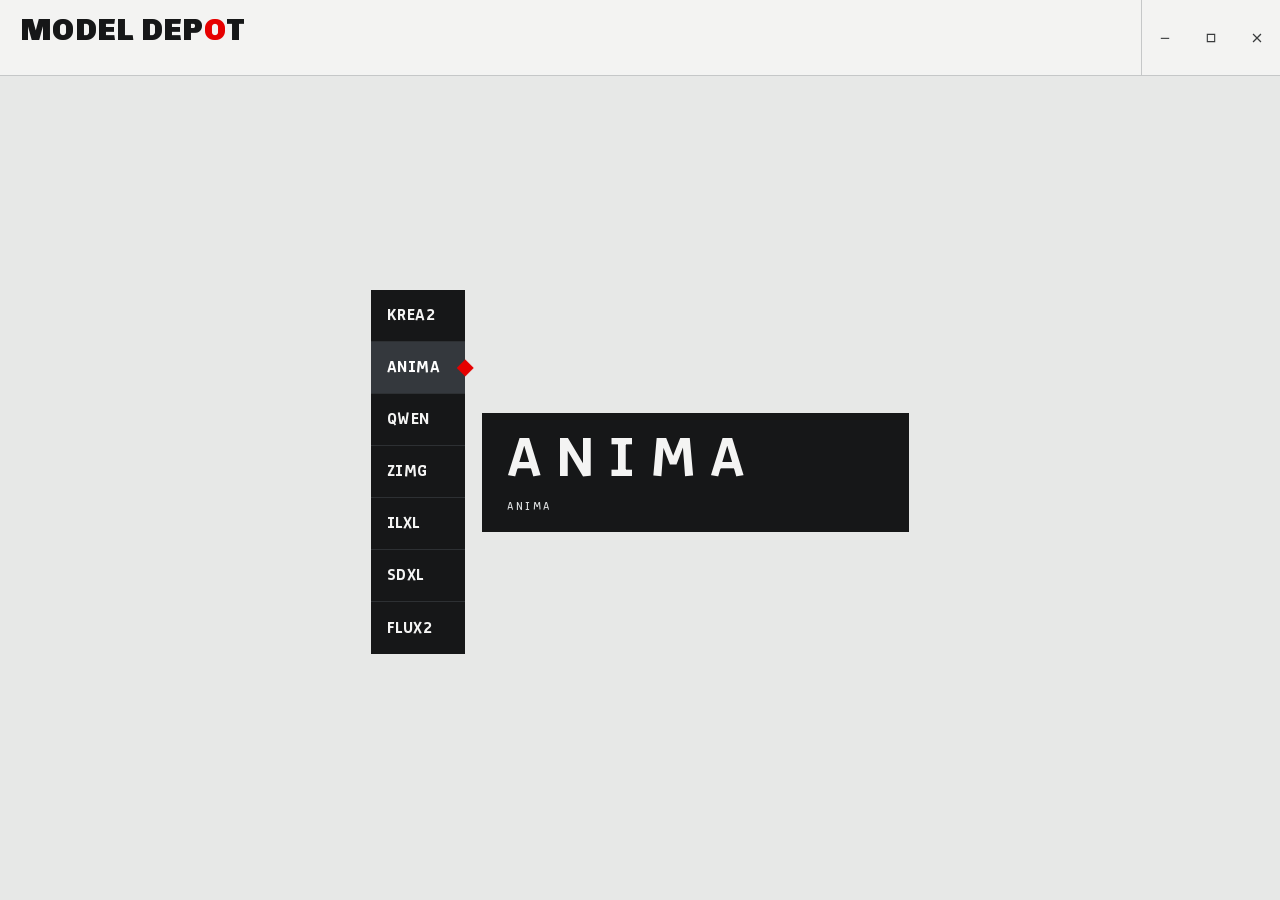
<file: desktop/loader.html>
<!doctype html>
<html lang="zh-Hans">
<head>
<meta charset="utf-8">
<script>window.LOADER_DEFAULT_FAMILIES = [["KREA2", "Krea 2"], ["ANIMA", "Anima"], ["QWEN", "Qwen-Image"], ["ZIMG", "Z-Image"], ["ILXL", "Illustrious", "SDXL"], ["SDXL", "SDXL"], ["FLUX2", "Flux.2"]];</script>
<meta name="viewport" content="width=device-width, initial-scale=1">
<meta name="color-scheme" content="light">
<title>Model Depot</title>
<style>@font-face{font-family:"MD Mark";font-weight:900;font-style:normal;font-display:block;src:url([data-uri]) format("woff2")}
@font-face{font-family:"MD Code";font-weight:500;font-style:normal;font-display:block;src:url([data-uri]) format("woff2")}
@font-face{font-family:"MD Code";font-weight:600;font-style:normal;font-display:block;src:url([data-uri]) format("woff2")}
@font-face{font-family:"MD Code";font-weight:700;font-style:normal;font-display:block;src:url([data-uri]) format("woff2")}</style>
<style>
:root {
  --ground: #e7e8e7; --paper: #f3f3f2; --stock: #f9f9f8; --well: #d6d8d7; --ph: #ecedec; --dots: #bfc1c3;
  --ink: #161718; --ink-2: #393b3d; --ink-3: #585b5e; --ink-4: #66696c; --rule: #c5c7c8; --rule-soft: #d5d7d6;
  --block: #161718; --block-lit: #34383d; --block-rule: #2d3033; --block-line: #45484b; --on-block: #f4f4f3;
  --on-block-2: #a3a6a9; --on-block-meta: #dcdedf; --mid: #55595d;
  --red: #e60000; --bad: #a30000; --ink-hover: #2b2e31;
  --mark: "MD Mark", "Chivo", "Segoe UI Black", "Segoe UI", sans-serif;
  --code: "MD Code", "Anaheim", "Bahnschrift SemiCondensed", "Arial Narrow", sans-serif;
  --body: "Segoe UI", "Microsoft YaHei UI", "Microsoft YaHei", "PingFang SC", "Noto Sans SC", system-ui, sans-serif;
  --ease: cubic-bezier(0.16, 1, 0.3, 1);
  color-scheme: light;
}
* { box-sizing: border-box; }
html, body { margin: 0; height: 100%; overflow: hidden; }
body { background: var(--ground); color: var(--ink); font: 400 14px/1.45 var(--body); font-variant-numeric: tabular-nums;
  user-select: none; -webkit-app-region: drag; app-region: drag; }
.wm { display: block; font: 900 31px/0.86 var(--mark); letter-spacing: 0.01em; white-space: nowrap; color: var(--ink); }
.wm i { font-style: normal; color: var(--red); }
.note { display: grid; justify-items: center; gap: 5px; text-align: center; }
.note .msg { font: 400 14px/1.45 var(--body); color: var(--ink-2); }
.note .msg2 { font: 400 12.5px/1.5 var(--body); color: var(--ink-3); opacity: 0; }
.win { position: fixed; top: 0; right: 0; z-index: 30; display: flex; height: 75px; -webkit-app-region: no-drag; app-region: no-drag; }
.win::before { content: ""; position: absolute; left: -1px; top: 0; bottom: 0; width: 1px; background: var(--rule); opacity: var(--win-rule, 0); }
.win button { display: grid; place-items: center; width: 46px; height: 100%; padding: 0; border: 0; background: transparent; color: var(--ink-2);
  cursor: default; transition: background 0.12s, color 0.12s; }
.win button:hover { background: var(--ink); color: #fff; }
.win button:active { background: var(--ink-2); color: #fff; }
.win button.close:hover { background: var(--red); color: #fff; }
.win button.close:active { background: var(--red); filter: brightness(0.88); }
.win button:focus-visible { outline: 2px solid var(--ink); outline-offset: -4px; }
.win svg { width: 14px; height: 14px; }
.win .g-restore, :root[data-max] .win .g-max { display: none; }
:root[data-max] .win .g-restore { display: block; }
.hand { position: fixed; inset: 0; z-index: 20; pointer-events: none; }
.hand .ground { position: absolute; inset: 0; background: var(--ground); opacity: 0; }
.hand .bar { position: absolute; left: 0; right: 0; top: 0; height: 76px; display: flex; align-items: center; padding: 0 20px;
  background: var(--paper); opacity: 0; }
.hand .bar::after { content: ""; position: absolute; left: 0; right: 0; bottom: 0; height: 1px; background: var(--rule);
  transform-origin: 0 0; transform: scaleX(var(--rule-k, 0)); }
.hand .brand { display: grid; gap: 5px; }
.hand .wm { opacity: 0; }
.hand .tag { min-height: 1em; font: 600 11px/1 var(--code); letter-spacing: 0.36em; }
@media (max-width: 900px) { .hand .wm { font-size: 26px; } .hand .tag { font-size: 10px; } }
:root[data-bar] .hand .bar, :root[data-bar] .hand .wm { opacity: 1; }
:root[data-bar] .hand .bar { --rule-k: 1; }
:root[data-bar] .win { --win-rule: 1; }
:root[data-wait] .stage { visibility: hidden; }
.fly { position: fixed; left: 0; top: 0; z-index: 25; margin: 0; transform-origin: 0 0; pointer-events: none; visibility: visible !important; }
.fail { display: none; justify-items: center; gap: 14px; margin-top: 10px; -webkit-app-region: no-drag; app-region: no-drag; }
:root[data-state="failed"] .fail { display: grid; }
:root[data-state="failed"] .note .msg { font: 700 19px/1.25 var(--body); color: var(--ink); }
:root[data-state="failed"] .note .msg2 { display: none; }
.fail pre { max-width: min(82vw, 780px); max-height: 26vh; overflow: auto; margin: 0; padding: 10px 12px; white-space: pre-wrap; text-align: left;
  color: var(--ink-2); background: var(--stock); border: 1px solid var(--rule); font: 12px/1.5 Consolas, monospace; user-select: text; }
.fail .act { display: flex; gap: 10px; }
.fail button { min-height: 38px; padding: 0 16px; border: 1.5px solid var(--ink); background: transparent; color: var(--ink);
  font: 600 14px var(--body); cursor: pointer; transition: background 0.12s, color 0.12s; }
.fail button:hover { background: var(--ink); color: #fff; }
.fail button.solid { background: var(--ink); color: #fff; }
.fail button.solid:hover { background: var(--ink-hover); border-color: var(--ink-hover); }
.fail button:focus-visible { outline: 2px solid var(--ink); outline-offset: 2px; }
.proto { position: fixed; left: 12px; bottom: 12px; z-index: 40; display: flex; gap: 6px; align-items: center; -webkit-app-region: no-drag; app-region: no-drag;
  font: 600 11px/1 var(--code); letter-spacing: 0.08em; color: var(--ink-4); opacity: 0.6; transition: opacity 0.2s; }
.proto:hover { opacity: 1; }
.proto button { height: 26px; padding: 0 9px; border: 1px solid var(--rule); background: var(--paper); color: var(--ink-2); font: 600 12px/1 var(--body); cursor: pointer; }
.proto button:hover { border-color: var(--ink); color: var(--ink); }
:root[data-capture] .proto, :root[data-embed] .proto { display: none; }
</style>
<style>
.stage { position: fixed; left: 0; right: 0; top: 76px; bottom: 0; display: grid; place-content: center; justify-items: center; }
.emblem { display: flex; align-items: center; gap: var(--gut, 20px); }
.rail { position: relative; width: var(--rw, 106px); background: var(--block); }
.rail ol { margin: 0; padding: 0; list-style: none; }
.rail li { display: flex; align-items: center; height: var(--ih, 58px); padding: 0 0 0 var(--ip, 18px); border-bottom: 1px solid var(--block-rule);
  font: 700 var(--ic, 19px)/1 var(--code); letter-spacing: 0.03em; color: var(--on-block); }
.rail li:last-child { border-bottom: 0; }
.dia { position: absolute; top: 0; right: calc(var(--d, 20px) / -2); width: var(--d, 20px); height: var(--d, 20px); margin-top: calc(var(--d, 20px) / -2); will-change: transform; }
.dia::before { content: ""; position: absolute; inset: 15%; background: var(--red); transform: rotate(45deg); }
.blk { width: var(--bw, 440px); padding: var(--bp, 22px 28px 20px); background: var(--block); color: var(--on-block); }
.blk .code { margin: 0; font: 700 var(--D, 62px)/0.84 var(--code); letter-spacing: 0.24em; text-transform: uppercase; white-space: nowrap; }
.blk .meta { margin: var(--mg, 18px) 0 0; font: 600 var(--mf, 13px)/1.3 var(--code); letter-spacing: 0.22em; text-transform: uppercase;
  color: var(--on-block-meta); white-space: nowrap; }
.blk .meta .cjk { letter-spacing: 0.04em; }
.stage > .note { margin-top: var(--ng, 30px); }
</style>
</head>
<body>
<main class="stage">
  <div class="emblem">
    <div class="rail" aria-hidden="true"><ol></ol><i class="dia"></i></div>
    <div class="blk" aria-hidden="true"><h2 class="code"></h2><p class="meta"></p></div>
  </div>
  <div class="note" data-out role="status"><span class="msg" data-msg></span><span class="msg2" data-msg2></span><div class="fail" data-fail></div></div>
</main>
<div class="hand" aria-hidden="true"><div class="ground"></div><div class="bar"><div class="brand"><span class="wm">MODEL DEP<i>O</i>T</span><span class="tag"></span></div></div></div>
<div class="win" role="group" data-l-aria="win_window">
  <button type="button" data-cmd="min" data-l-aria="win_min"><svg viewBox="0 0 20 20" aria-hidden="true"><path d="M4 10.5h12" stroke="currentColor" stroke-width="1.6"/></svg></button>
  <button type="button" data-cmd="max" data-l-aria="win_max"><svg class="g-max" viewBox="0 0 20 20" aria-hidden="true"><path d="M4.75 4.75h10.5v10.5H4.75z" fill="none" stroke="currentColor" stroke-width="1.6"/></svg><svg class="g-restore" viewBox="0 0 20 20" aria-hidden="true"><path d="M4.75 7.25h8v8h-8zM7.25 7.25v-2.5h8v8h-2.5" fill="none" stroke="currentColor" stroke-width="1.6"/></svg></button>
  <button type="button" class="close" data-cmd="close" data-l-aria="win_close"><svg viewBox="0 0 20 20" aria-hidden="true"><path d="M5 5l10 10M15 5L5 15" stroke="currentColor" stroke-width="1.8" stroke-linecap="square"/></svg></button>
</div>
<script>
(() => {
  const q = new URLSearchParams(location.search);
  const root = document.documentElement;
  const mq = matchMedia("(prefers-reduced-motion: reduce)");
  root.dataset.wait = "";
  const given = window.LOADER_WORDS || {};
  const L = window.LOADER = {
    lang: (q.get("lang") || given.lang) === "en" ? "en" : "zh",
    reduced: q.get("motion") === "reduce" || (q.get("motion") !== "full" && mq.matches),
    capture: q.has("capture"),
    embed: q.has("embed"),
    long: q.has("long"),
    EXIT: 0.4,           // seconds from the start of the hand-over to its last frame (set again by use())
    LONG_AFTER: 12,      // seconds before the second line says the start is slow
    MIN_SHOWN: 0.45,     // the opening always finishes before the hand-over begins
    t: 0, exitAt: null, failed: false, frozen: null, dir: null, dirty: true, t0: 0, running: false, canCapture: false,
    stats: { frames: 0, ms: 0, worst: 0 },
  };
  root.lang = L.lang === "en" ? "en" : "zh-Hans";
  if (L.capture) root.dataset.capture = "";
  if (L.embed) root.dataset.embed = "";
  L.clamp = (v, a = 0, b = 1) => Math.min(b, Math.max(a, v));
  L.ramp = (t, a, b) => L.clamp((t - a) / (b - a));
  L.lerp = (a, b, k) => a + (b - a) * k;
  L.bezier = (x1, y1, x2, y2) => {
    const cx = 3 * x1, bx = 3 * (x2 - x1) - cx, ax = 1 - cx - bx;
    const cy = 3 * y1, by = 3 * (y2 - y1) - cy, ay = 1 - cy - by;
    const sx = (s) => ((ax * s + bx) * s + cx) * s;
    const sy = (s) => ((ay * s + by) * s + cy) * s;
    const dx = (s) => (3 * ax * s + 2 * bx) * s + cx;
    return (x) => {
      if (x <= 0) return 0;
      if (x >= 1) return 1;
      let s = x;
      for (let i = 0; i < 8; i++) {
        const e = sx(s) - x, d = dx(s);
        if (Math.abs(e) < 1e-5 || Math.abs(d) < 1e-6) break;
        s -= e / d;
      }
      return sy(L.clamp(s));
    };
  };
  L.EASE = L.bezier(0.16, 1, 0.3, 1);          // the app's --ease
  L.EASE_READOUT = L.bezier(0.25, 1, 0.5, 1);  // the app's readout
  L.EASE_INOUT = L.bezier(0.45, 0, 0.2, 1);
  L.EASE_IN = L.bezier(0.6, 0, 0.84, 0);
  L.rng = (seed) => {  // mulberry32
    let a = seed >>> 0;
    return () => {
      a = (a + 0x6d2b79f5) >>> 0;
      let t = a;
      t = Math.imul(t ^ (t >>> 15), t | 1);
      t ^= t + Math.imul(t ^ (t >>> 7), t | 61);
      return ((t ^ (t >>> 14)) >>> 0) / 4294967296;
    };
  };
  L.hash = (...n) => { let h = 2166136261; for (const v of n) { h ^= v | 0; h = Math.imul(h, 16777619); } return h >>> 0; };
  const rgbCache = new Map();
  L.rgb = (c) => {
    if (!rgbCache.has(c)) {
      const m = c.startsWith("rgb") ? c.match(/[\d.]+/g).slice(0, 3).map(Number) : null;
      const h = c.replace("#", "");
      rgbCache.set(c, m || [parseInt(h.slice(0, 2), 16), parseInt(h.slice(2, 4), 16), parseInt(h.slice(4, 6), 16)]);
    }
    return rgbCache.get(c);
  };
  L.mix = (a, b, k) => {
    const A = L.rgb(a), B = L.rgb(b);
    return `rgb(${Math.round(A[0] + (B[0] - A[0]) * k)},${Math.round(A[1] + (B[1] - A[1]) * k)},${Math.round(A[2] + (B[2] - A[2]) * k)})`;
  };
  L.css = (name) => getComputedStyle(root).getPropertyValue(name).trim();
  L.dpr = () => Math.max(1, Math.min(3, window.devicePixelRatio || 1));
  L.wipe = (el, k) => { el.style.clipPath = k >= 1 ? "" : `inset(0 ${(100 * (1 - L.EASE_READOUT(L.clamp(k)))).toFixed(2)}% 0 0)`; };
  L.rise = (el, k) => {
    const v = L.EASE(L.clamp(k));
    el.style.opacity = v >= 1 ? "" : v.toFixed(3);
    el.style.transform = v >= 1 ? "" : `translateY(${(8 * (1 - v)).toFixed(2)}px)`;
  };
  L.riseSoft = (el, k) => {
    const v = L.EASE(L.clamp(k)), o = L.EASE_INOUT(L.clamp(k));
    el.style.opacity = o >= 1 ? "" : o.toFixed(3);
    el.style.transform = v >= 1 ? "" : `translateY(${(8 * (1 - v)).toFixed(2)}px)`;
  };
  L.blocks = (src, cell, bw, bh, sx = 0, sy = 0, sw = src.width, sh = src.height) => {
    const c = document.createElement("canvas");
    c.width = Math.max(1, Math.round(bw / cell)); c.height = Math.max(1, Math.round(bh / cell));
    const g = c.getContext("2d");
    g.imageSmoothingEnabled = true; g.imageSmoothingQuality = "high";
    g.drawImage(src, sx, sy, sw, sh, 0, 0, c.width, c.height);
    return c;
  };
  L.blocksTo = (g, small, dx, dy, dw, dh) => {
    g.save(); g.imageSmoothingEnabled = false; g.drawImage(small, dx, dy, dw, dh); g.restore();
  };
  L.words = given;
  L.word = (key) => (typeof L.words[key] === "string" ? L.words[key] : "");
  const $ = (s) => document.querySelector(s);
  let bar, ground, barWm, msg, msg2, failBox, win, fly = null, flyFrom = null, outs = [], touched = false;
  function post(cmd) {
    try { window.chrome.webview.postMessage({ cmd }); } catch {  }
  }
  function labelWindow() {
    document.querySelectorAll("[data-l-aria]").forEach((el) => el.setAttribute("aria-label", L.word(el.dataset.lAria)));
    const max = $(".win [data-cmd=max]");
    if (max) max.setAttribute("aria-label", L.word(root.dataset.max !== undefined ? "win_restore" : "win_max"));
  }
  function wire() {
    bar = $(".hand .bar"); ground = $(".hand .ground"); barWm = $(".hand .wm");
    msg = $("[data-msg]"); msg2 = $("[data-msg2]"); failBox = $("[data-fail]"); win = $(".win");
    outs = [...document.querySelectorAll("[data-out]")];
    if (msg) msg.textContent = L.word("app_starting");
    if (msg2) msg2.textContent = L.word("loader_long");
    labelWindow();
    document.addEventListener("click", (ev) => {
      const b = ev.target.closest("[data-cmd]");
      if (b) post(b.dataset.cmd);
      const p = ev.target.closest("[data-proto]");
      if (p) proto(p.dataset.proto);
    });
    document.addEventListener("keydown", (ev) => {
      const k = { r: "ready", f: "fail", l: "long", m: "motion", e: "lang", " ": "replay" }[ev.key.toLowerCase()];
      if (k && !L.capture && !L.embed && document.querySelector(".proto")) { ev.preventDefault(); proto(k); }
    });
    addEventListener("message", (ev) => { if (ev.data && typeof ev.data.proto === "string") proto(ev.data.proto); });
    try {
      window.chrome.webview.addEventListener("message", (ev) => {
        const m = ev.data;
        if (m && m.cmd === "window") { if (m.maximized) root.dataset.max = ""; else delete root.dataset.max; labelWindow(); }
      });
      post("window");
    } catch {  }
    addEventListener("resize", () => { L.dirty = true; if (!L.running) render(L.t); });
    mq.addEventListener?.("change", () => { if (q.get("motion")) return; L.reduced = mq.matches; L.dirty = true; kick(); });
  }
  function proto(what) {
    const u = new URL(location.href);
    if (what === "ready") L.ready();
    else if (what === "fail") L.fail();
    else if (what === "long") { L.long = true; render(L.t); }
    else if (what === "replay") location.reload();
    else if (what === "motion") { u.searchParams.set("motion", L.reduced ? "full" : "reduce"); location.href = u.href; }
    else if (what === "lang") { u.searchParams.set("lang", L.lang === "en" ? "zh" : "en"); location.href = u.href; }
  }
  function prepFly() {
    const mark = L.dir && L.dir.mark;
    if (!mark) return;
    const r = mark.getBoundingClientRect();
    const fs = parseFloat(getComputedStyle(mark).fontSize) * (r.width / (mark.offsetWidth || r.width));
    fly = mark.cloneNode(true);
    fly.removeAttribute("data-mark");
    fly.classList.add("fly");
    Object.assign(fly.style, { left: `${r.left}px`, top: `${r.top}px`, fontSize: `${fs}px`, transform: "none", clipPath: "none", opacity: "1" });
    document.body.append(fly);
    const b = barWm.getBoundingClientRect();
    const f = fly.getBoundingClientRect();
    flyFrom = { dx: b.left - f.left, dy: b.top - f.top, s: b.width / f.width };
    mark.style.visibility = "hidden";
  }
  function undoExit() {
    if (fly) { fly.remove(); fly = null; flyFrom = null; }
    if (L.dir && L.dir.mark) { L.dir.mark.style.visibility = ""; L.dir.mark.style.opacity = ""; }
    for (const el of outs) el.style.opacity = "";
    ground.style.opacity = ""; bar.style.opacity = ""; barWm.style.opacity = "";
    bar.style.removeProperty("--rule-k"); win.style.removeProperty("--win-rule");
  }
  function exitFrame(e) {
    const H = (L.dir && L.dir.hold) || 0;
    if (L.dir.bar) {  // the top bar is there already: the composition clears (the direction draws its own way out)
      const k = L.reduced ? L.ramp(e, 0, 0.16) : L.EASE(L.ramp(e - H, 0, 0.22));
      for (const el of outs) el.style.opacity = (1 - k).toFixed(3);
      ground.style.opacity = (L.reduced ? k : L.ramp(e - H, 0.12, 0.3)).toFixed(3);
      return;
    }
    if (L.reduced) {  // fades only: the composition gives way to the top bar in 0.16 s
      const k = L.ramp(e, 0, 0.16);
      for (const el of outs) el.style.opacity = (1 - k).toFixed(3);
      if (L.dir.mark) L.dir.mark.style.opacity = (1 - k).toFixed(3);
      ground.style.opacity = k; bar.style.opacity = k; barWm.style.opacity = k;
      bar.style.setProperty("--rule-k", 1); win.style.setProperty("--win-rule", k);
      return;
    }
    const x = e - H;
    if (x < 0) return;
    const out = L.EASE_INOUT(L.ramp(x, 0, 0.18));
    for (const el of outs) el.style.opacity = (1 - out).toFixed(3);
    ground.style.opacity = L.ramp(x, 0.04, 0.24).toFixed(3);
    bar.style.opacity = L.ramp(x, 0.1, 0.3).toFixed(3);
    bar.style.setProperty("--rule-k", L.EASE(L.ramp(x, 0.12, 0.38)).toFixed(4));
    win.style.setProperty("--win-rule", L.ramp(x, 0.16, 0.38).toFixed(3));
    if (x >= 0.4) {   // landed: the bar's own name takes over and the travelling copy goes
      if (fly) { fly.remove(); fly = null; flyFrom = null; }
      if (L.dir.mark) L.dir.mark.style.visibility = "hidden";
      barWm.style.opacity = 1;
      return;
    }
    if (!fly) prepFly();
    if (fly) {
      const k = L.EASE(L.ramp(x, 0.08, 0.4));
      const { dx, dy, s } = flyFrom;
      fly.style.transform = `translate(${(dx * k).toFixed(2)}px, ${(dy * k).toFixed(2)}px) scale(${(1 + (s - 1) * k).toFixed(5)})`;
      barWm.style.opacity = 0;
    }
  }
  const exitLength = () => (L.reduced ? 0.2 : L.EXIT);
  function render(t) {
    if (!L.dir) return;
    const a = performance.now();
    L.t = t;
    if (L.dirty) { L.dir.layout(); L.dirty = false; if (fly) undoExit(); }
    if (L.failed) { L.dir.failed(); delete root.dataset.wait; return; }
    const e = L.exitAt === null || t < L.exitAt ? null : t - L.exitAt;
    if (e === null && touched) { undoExit(); touched = false; }
    if (L.reduced) L.dir.still(e); else L.dir.draw(t, e);
    if (msg2) msg2.style.opacity = (L.long ? 1 : L.ramp(t, L.LONG_AFTER, L.LONG_AFTER + 0.4)).toFixed(3);
    if (e !== null) { exitFrame(e); touched = true; }
    delete root.dataset.wait;
    const ms = performance.now() - a;
    L.stats.frames++; L.stats.ms += ms; L.stats.worst = Math.max(L.stats.worst, ms);
  }
  const now = () => (L.frozen !== null ? L.frozen : (performance.now() - L.t0) / 1000);
  function loop() {
    if (!L.running) return;
    const t = now();
    render(t);
    if (L.exitAt !== null && t > L.exitAt + exitLength() + 0.02) {
      L.running = false; post("handed");
      if (parent !== window) parent.postMessage({ loader: "handed" }, "*");
      return;
    }
    requestAnimationFrame(loop);
  }
  function kick() {
    if (L.capture || L.failed) { render(L.t); return; }
    if (L.reduced && L.exitAt === null) { L.running = false; render(now()); return; }
    if (!L.running) { L.running = true; requestAnimationFrame(loop); }
  }
  L.use = async (dir) => {
    L.dir = dir;
    L.EXIT = (dir.hold || 0) + (dir.bar ? 0.3 : 0.44);
    if (dir.bar) root.dataset.bar = "";
    wire();
    try {
      await Promise.all([document.fonts.load('900 31px "MD Mark"'), document.fonts.load('600 12px "MD Code"'),
        document.fonts.load('700 12px "MD Code"'), document.fonts.load('500 12px "MD Code"')]);
    } catch {  }
    L.dirty = true;
    L.t0 = performance.now();
    if (q.get("state") === "error") L.fail();
    L.canCapture = true;
    kick();
  };
  L.seek = (t, exitAt) => {
    L.frozen = t;
    L.running = false;
    if (exitAt !== undefined) L.exitAt = exitAt;
    render(t);
  };
  L.ready = () => {
    if (L.failed) return Promise.resolve();
    if (L.exitAt === null) L.exitAt = Math.max(now(), L.reduced ? 0 : L.MIN_SHOWN);
    if (L.reduced || !L.running) { L.running = true; requestAnimationFrame(loop); }
    const left = Math.max(0, L.exitAt + exitLength() - now());
    return new Promise((done) => setTimeout(done, left * 1000 + 20));
  };
  L.fail = (message, extraHtml) => {
    L.failed = true;
    L.running = false;
    L.exitAt = null;
    root.dataset.state = "failed";
    undoExit();
    if (msg) msg.textContent = message || L.word("app_failed");
    if (failBox) {
      if (extraHtml !== undefined) failBox.innerHTML = extraHtml;
      else {
        failBox.innerHTML = `<pre></pre><div class="act"><button type="button" class="solid" data-cmd="retry"></button><button type="button" data-cmd="logs"></button></div>`;
        if (document.querySelector(".proto") && typeof window.LOADER_SAMPLE_LOG === "string") failBox.querySelector("pre").textContent = window.LOADER_SAMPLE_LOG;
        else failBox.querySelector("pre").remove();
        failBox.querySelector(".solid").textContent = L.word("app_retry");
        failBox.querySelector("[data-cmd=logs]").textContent = L.word("app_logs");
      }
    }
    if (L.dir) { L.dirty = true; render(L.t); }
  };
})();
</script>
<script>
(() => {
  const L = LOADER;
  const MAX = 7;
  const rows = (list) => (Array.isArray(list) ? list : [])
    .filter((f) => Array.isArray(f) && typeof f[0] === "string" && f[0] && typeof f[1] === "string").slice(0, MAX);
  const GIVEN = rows(window.LOADER_FAMILIES);
  const FAMS = GIVEN.length ? GIVEN : rows(window.LOADER_DEFAULT_FAMILIES);
  const META = [L.word("loader_base_model"), L.word("loader_architecture")];
  const P = 1.4, T0 = 0.75;                  // a step every 1.4 s; the first once the opening has played
  const SLIDE = 0.34, OUT = [0.04, 0.17], IN = [0.17, 0.47], META_IN = [0.24, 0.54];
  const HOLD = 0.08;
  const root = document.documentElement;
  const rail = document.querySelector(".rail"), list = rail.querySelector("ol"), dia = rail.querySelector(".dia");
  const blk = document.querySelector(".blk"), code = blk.querySelector(".code"), meta = blk.querySelector(".meta");
  const note = document.querySelector(".note");
  let n = FAMS.length, ih = 58, items = [], shown = { code: -1, meta: -1 };
  function layout() {
    const vw = innerWidth, vh = innerHeight - 76;
    const k = L.clamp(Math.min(vh / 824, vw / 1440), 0.72, 1.45) * (L.failed ? 0.82 : 1);
    ih = Math.round(58 * k);
    n = Math.min(FAMS.length, Math.max(4, Math.floor((vh * (L.failed ? 0.4 : 0.56)) / ih)));
    const D = L.clamp(68 * k, 40, 96);
    const set = (v, x) => root.style.setProperty(v, x);
    set("--rw", `${Math.round(106 * k)}px`); set("--ih", `${ih}px`); set("--ip", `${(18 * k).toFixed(1)}px`); set("--ic", `${(19 * k).toFixed(1)}px`);
    set("--d", `${(20 * k).toFixed(1)}px`); set("--gut", `${(20 * k).toFixed(1)}px`); set("--bw", `${Math.round(Math.min(480 * k, vw * 0.5))}px`);
    set("--bp", `${(22 * k).toFixed(1)}px ${(28 * k).toFixed(1)}px ${(20 * k).toFixed(1)}px`); set("--D", `${D.toFixed(1)}px`);
    set("--mg", `${(18 * k).toFixed(1)}px`); set("--mf", `${L.clamp(13 * k, 11, 17).toFixed(1)}px`); set("--ng", `${(30 * k).toFixed(1)}px`);
    list.textContent = "";
    items = FAMS.slice(0, n).map(([c]) => { const li = document.createElement("li"); li.textContent = c; list.append(li); return li; });
    shown = { code: -1, meta: -1 };
  }
  function setCode(i) { if (shown.code !== i) { code.textContent = i < 0 ? "" : FAMS[i][0]; shown.code = i; } }
  function setMeta(i) {
    if (shown.meta === i) return;
    shown.meta = i;
    meta.textContent = "";
    if (i < 0) return;
    const [, name, arch] = FAMS[i];
    const cjk = (s) => { const e = document.createElement("span"); if (/[㐀-鿿]/.test(s)) e.className = "cjk"; e.textContent = s; return e; };
    meta.append(cjk(META[0]), "  " + name);
    if (arch) meta.append("  ·  ", cjk(META[1].replace("{0}", arch)));
  }
  function walkAt(t) {
    if (t < T0) return { cur: 0, prev: 0, c: P };
    const s = Math.floor((t - T0) / P) + 1, c = (t - T0) - (s - 1) * P;
    return { cur: s % n, prev: (s - 1) % n, c };
  }
  function paintWalk(w, alpha = 1) {
    const k = L.EASE(L.ramp(w.c, 0, SLIDE));
    const y = (L.lerp(w.prev, w.cur, k) + 0.5) * ih;
    dia.style.transform = `translateY(${y.toFixed(2)}px)`;
    dia.style.opacity = alpha >= 1 ? "" : alpha.toFixed(3);
    const lit = L.ramp(w.c, 0.1, 0.22);    // the item reached lights as the diamond arrives (the app's 0.12 s)
    items.forEach((li, i) => {
      const a = i === w.cur ? lit : i === w.prev && w.prev !== w.cur ? 1 - lit : 0;
      li.style.background = a > 0 ? L.mix("#161718", "#34383d", a) : "";
      li.style.color = a > 0.5 ? "#ffffff" : "";
    });
    if (w.c < OUT[1]) {
      setCode(w.prev); setMeta(w.prev);
      const x = 100 * L.EASE_IN(L.ramp(w.c, OUT[0], OUT[1]));
      code.style.clipPath = x > 0 ? `inset(0 0 0 ${x.toFixed(2)}%)` : "";
      meta.style.clipPath = code.style.clipPath;
    } else {
      setCode(w.cur); setMeta(w.cur);
      L.wipe(code, L.ramp(w.c, IN[0], IN[1]));
      L.wipe(meta, L.ramp(w.c, META_IN[0], META_IN[1]));
    }
  }
  function opening(t) {
    L.riseSoft(rail, L.ramp(t, 0, 0.34));
    blk.style.clipPath = t >= 0.4 ? "" : `inset(0 ${(100 * (1 - L.EASE_INOUT(L.ramp(t, 0.08, 0.44)))).toFixed(2)}% 0 0)`;
    L.rise(note, L.ramp(t, 0.3, 0.56));
  }
  function handOver(e) {
    const w = walkAt(L.exitAt);
    paintWalk({ ...w, c: Math.max(w.c, IN[1] + 0.1) }, 1 - L.ramp(e, 0, 0.1));
    const x = e - HOLD;
    rail.style.clipPath = x <= 0 ? "" : `inset(0 0 ${(100 * L.EASE_INOUT(L.ramp(x, 0.02, 0.28))).toFixed(2)}% 0)`;
    blk.style.clipPath = x <= 0 ? "" : `inset(0 0 0 ${(100 * L.EASE_INOUT(L.ramp(x, 0, 0.26))).toFixed(2)}%)`;
  }
  function draw(t, e) {
    if (e !== null) { handOver(e); return; }
    rail.style.clipPath = "";
    opening(t);
    paintWalk(walkAt(t), L.ramp(t, 0.3, 0.42));
    if (t < T0) { setCode(0); setMeta(0); L.wipe(code, L.ramp(t, 0.3, 0.6)); L.wipe(meta, L.ramp(t, 0.38, 0.68)); }
  }
  function still(e) {
    for (const el of [rail, note]) { el.style.opacity = ""; el.style.transform = ""; }
    if (e !== null && e !== undefined) {
      const k = L.ramp(e, 0, 0.16);
      rail.style.opacity = blk.style.opacity = (1 - k).toFixed(3);
      return;
    }
    blk.style.clipPath = rail.style.clipPath = "";
    paintWalk({ cur: 0, prev: 0, c: P });
  }
  function failed() {
    for (const el of [rail, note, blk]) { el.style.opacity = ""; el.style.transform = ""; el.style.clipPath = ""; }
    items.forEach((li) => { li.style.background = ""; li.style.color = ""; });
    dia.style.opacity = 0;
    setCode(-1); setMeta(-1);
    blk.style.display = "none";
  }
  L.use({ mark: null, layout, draw, still, failed, hold: HOLD, bar: true });
})();
</script>
</body>
</html>
</file>
